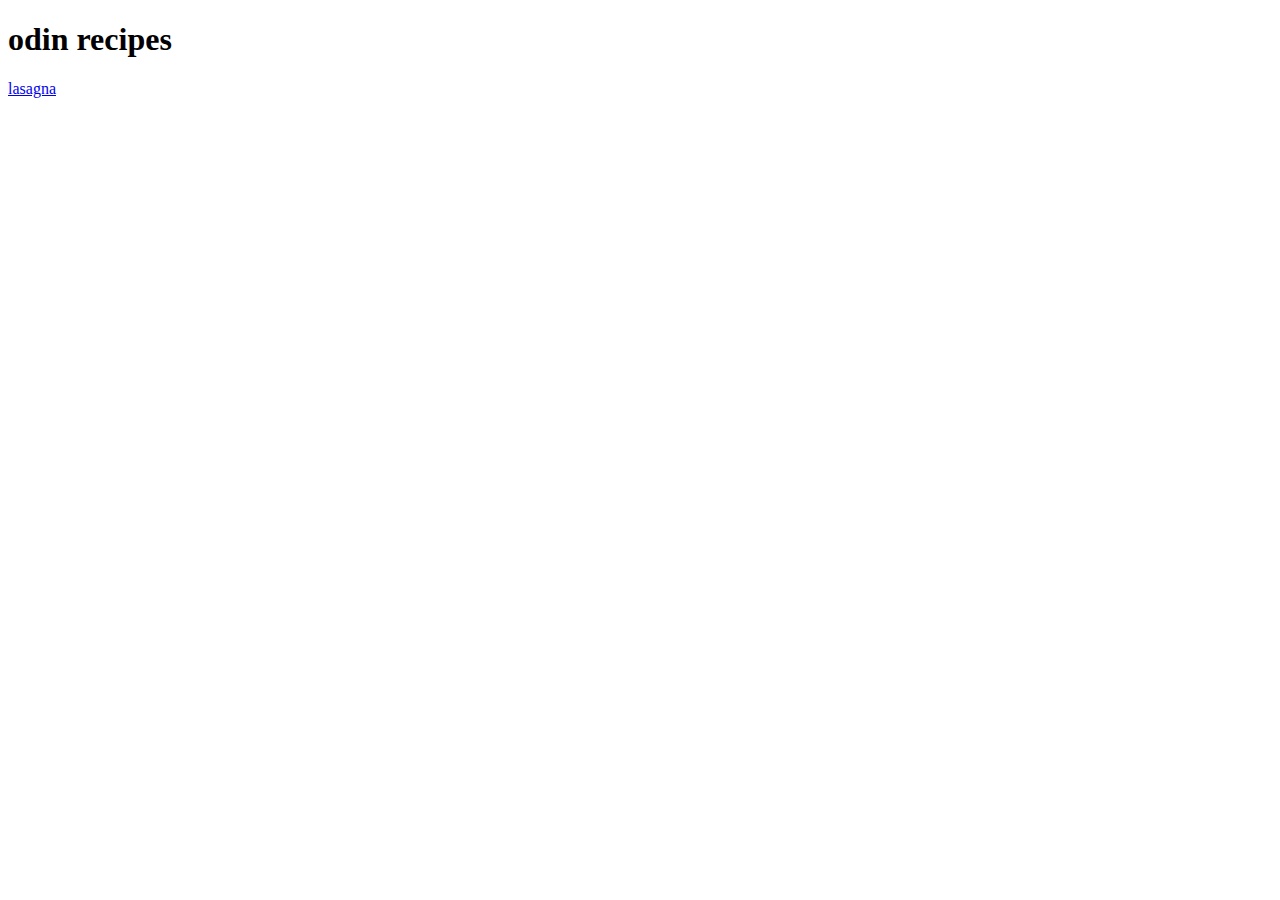
<file: index.html>
<!DOCTYPE html>
<html lang="en">
<head>
    <meta charset="UTF-8">
    <meta name="viewport" content="width=device-width, initial-scale=1.0">
    <title>first page</title>
</head>
<body>
    <h1>odin recipes</h1>
    <a href="recipes/lasagna.html" >lasagna</a>
</body>
</html>
</file>
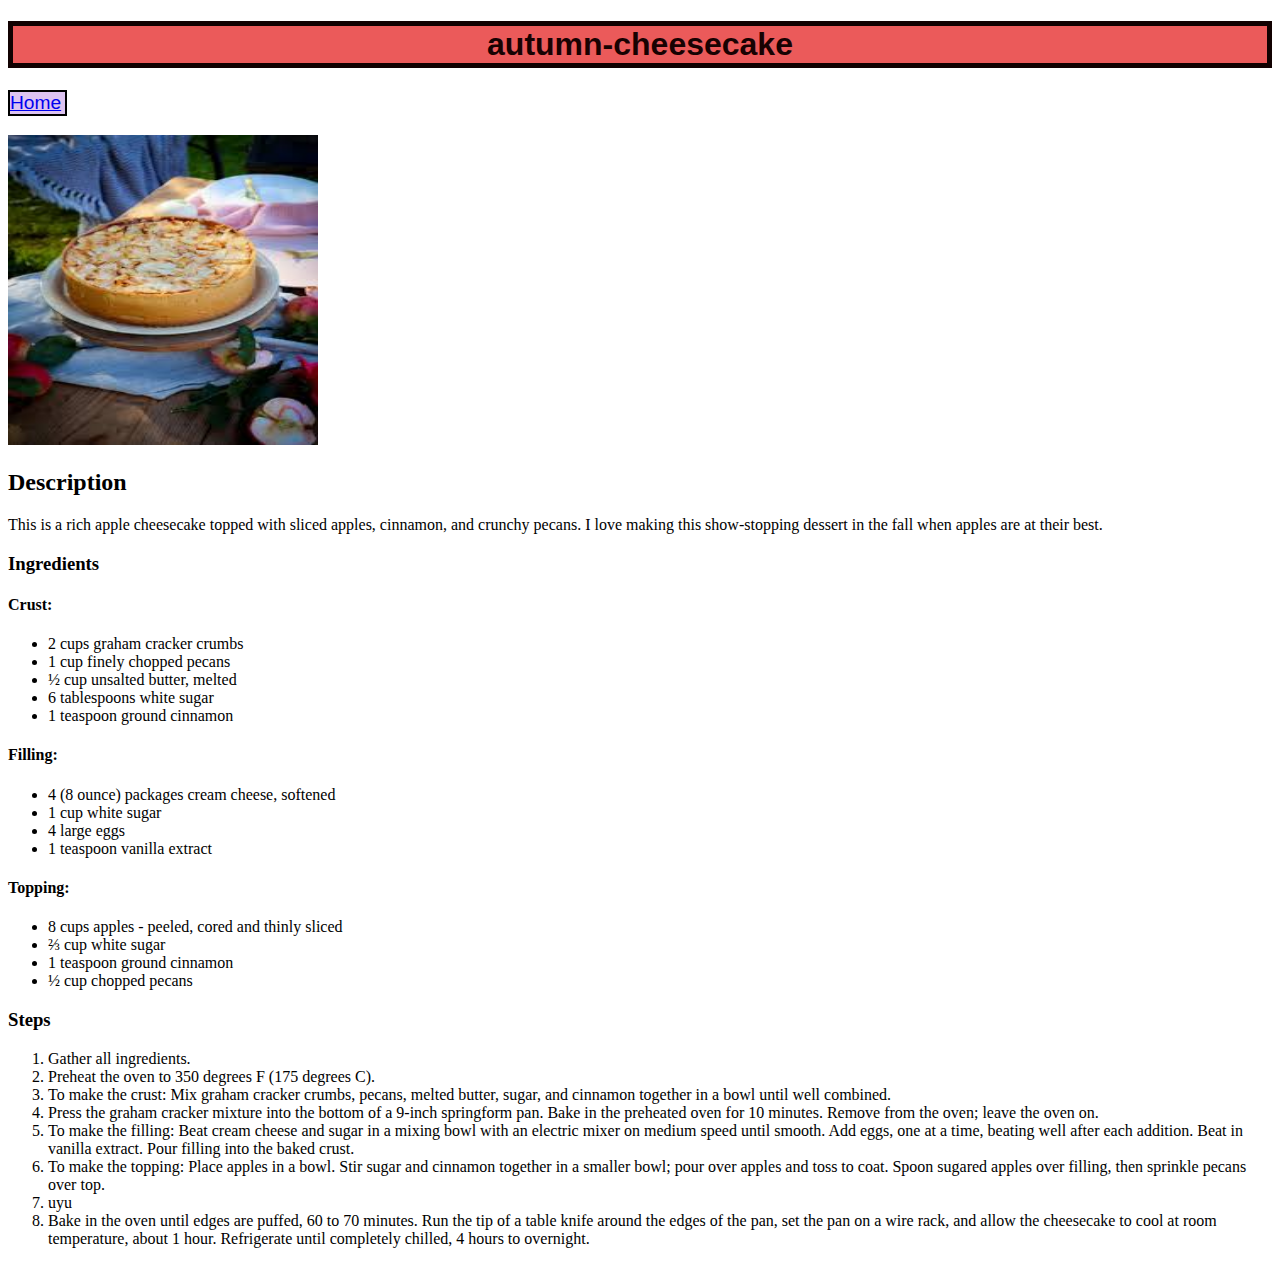
<file: recipes/autumn-cheesecake.html>
<!DOCTYPE html>
<html lang="en">
<head>
    <meta charset="UTF-8">
    <meta name="viewport" content="width=device-width, initial-scale=1.0">
    <title>autumn cheesecake recipe</title>
      <link rel="stylesheet" href="../style.css">
</head>
<body>
    <h1 class="headingrecipe">autumn-cheesecake
    </h1>
    <p class="homerecipe"><a href="../index.html">Home</a></p>
    <img src="../images1/cheesecake.jpeg" alt="picture of tasty cheesecake" height="310" width="310">
    <h2>Description</h2>
    <p>This is a rich apple cheesecake topped with sliced apples, cinnamon, and crunchy pecans. I love making this show-stopping dessert in the fall when apples are at their best.</p>
    <h3>Ingredients</h3>
    <h4>Crust:</h4>
    <ul>
        <li>2 cups graham cracker crumbs</li>
        <li>1 cup finely chopped pecans</li>
        <li>½ cup unsalted butter, melted</li>
        <li>6 tablespoons white sugar</li>
        <li>1 teaspoon ground cinnamon</li>
        
    </ul>
    <h4>Filling:</h4>
    <ul>
        <li>4 (8 ounce) packages cream cheese, softened</li>
        <li>1 cup white sugar</li>
        <li>4 large eggs</li>
        <li>1 teaspoon vanilla extract</li>

    </ul>
    <h4>Topping:</h4>
    <ul>
        <li>8 cups apples - peeled, cored and thinly sliced</li>
        <li>⅔ cup white sugar</li>
        <li>1 teaspoon ground cinnamon</li>
        <li>½ cup chopped pecans</li>
    </ul>
    <h3>Steps</h3>
    <ol>
        <li>Gather all ingredients.</li>
        <li>Preheat the oven to 350 degrees F (175 degrees C).</li>
        <li>To make the crust: Mix graham cracker crumbs, pecans, melted butter, sugar, and cinnamon together in a bowl until well combined.</li>


        <li>Press the graham cracker mixture into the bottom of a 9-inch springform pan. Bake in the preheated oven for 10 minutes. Remove from the oven; leave the oven on.</li>


        <li>To make the filling: Beat cream cheese and sugar in a mixing bowl with an electric mixer on medium speed until smooth. Add eggs, one at a time, beating well after each addition. Beat in vanilla extract. Pour filling into the baked crust.</li>
        <li>To make the topping: Place apples in a bowl. Stir sugar and cinnamon together in a smaller bowl; pour over apples and toss to coat. Spoon sugared apples over filling, then sprinkle pecans over top.</li><li>uyu</li>
        <li>Bake in the oven until edges are puffed, 60 to 70 minutes. Run the tip of a table knife around the edges of the pan, set the pan on a wire rack, and allow the cheesecake to cool at room temperature, about 1 hour. Refrigerate until completely chilled, 4 hours to overnight.</li>


        
        
    </ol>
    
    

  
</body>
</html>
</file>
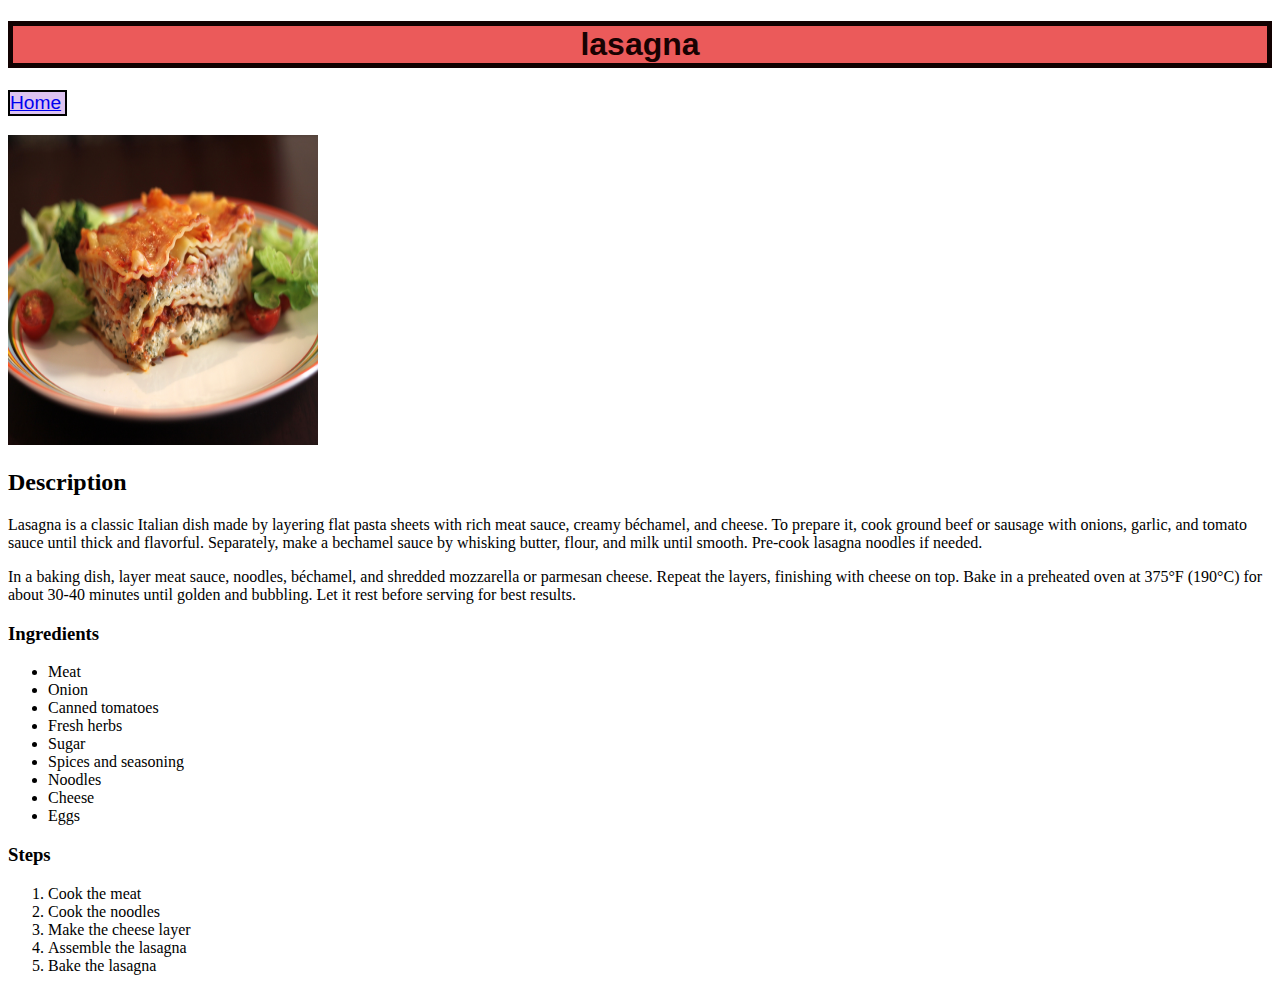
<file: recipes/lasagna.html>
<!DOCTYPE html>
<html lang="en">
    <head>
        <meta charset="UTF-8">
        <title>odin lasagna recipe</title>
        <link rel="stylesheet" href="../style.css">
        <body>
            <h1 class="headingrecipe">lasagna</h1>
             <p class="homerecipe"> <a href="../index.html">Home</a> </p>
           
            <img src="../images1/lasagna1.jpg" alt="image of tasty lasagna served on the table"  height="310" width="310">
            
           <h2>Description</h2>
           <p>Lasagna is a classic Italian dish made by layering flat pasta sheets with rich meat sauce, creamy béchamel, and cheese. To prepare it, cook ground beef or sausage with onions, garlic, and tomato sauce until thick and flavorful. Separately, make a bechamel sauce by whisking butter, flour, and milk until smooth. Pre-cook lasagna noodles if needed.</p>
           <p>In a baking dish, layer meat sauce, noodles, béchamel, and shredded mozzarella or parmesan cheese. Repeat the layers, finishing with cheese on top. Bake in a preheated oven at 375°F (190°C) for about 30-40 minutes until golden and bubbling. Let it rest before serving for best results.</p>
           <h3>Ingredients</h3>
           <ul>
            <li>Meat</li>
            <li>Onion</li>
            <li>Canned tomatoes</li>
            <li>Fresh herbs</li>
            <li>Sugar</li>
            <li>Spices and seasoning</li>
            <li>Noodles</li>
            <li>Cheese</li>
            <li>Eggs</li>
           </ul>
           <h3>Steps</h3>
           <ol>
            <li>Cook the meat</li>
            <li>Cook the noodles</li>
            <li>Make the cheese layer</li>
            <li>Assemble the lasagna</li>
            <li>Bake the lasagna</li>
            
            
           </ol>
        </body>
    </head>
</html>
</file>
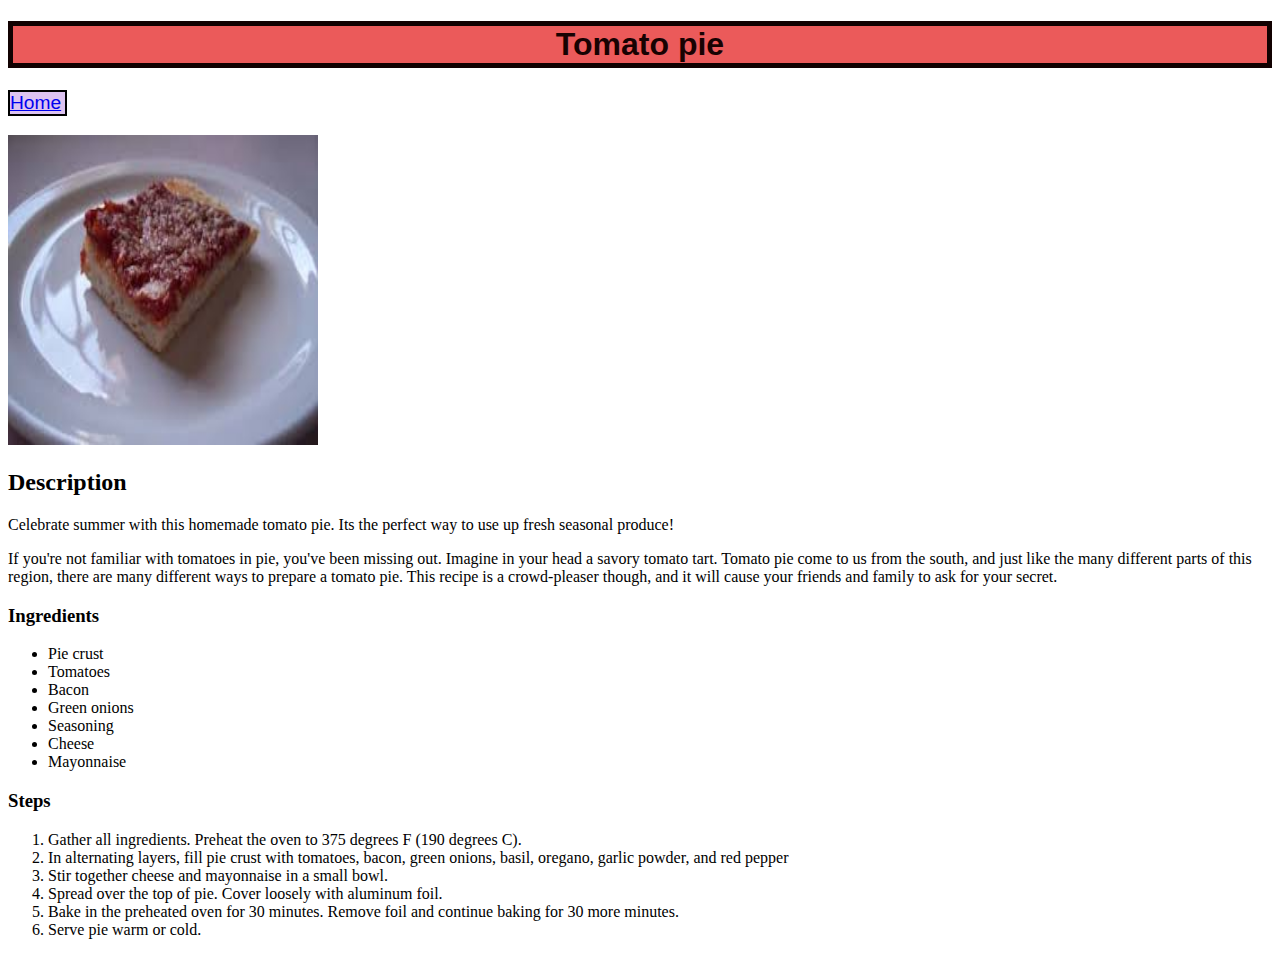
<file: recipes/tomato-pie.html>
<!DOCTYPE html>
<html lang="en">
<head>
    <meta charset="UTF-8">
    <meta name="viewport" content="width=device-width, initial-scale=1.0">
    <title>tomato pie recipe</title>
      <link rel="stylesheet" href="../style.css">
</head>
<body>
    <h1 class="headingrecipe">Tomato pie</h1>
   <p class="homerecipe"> <a href="../index.html">Home</a> </p>
    <img src="../images1/tomato-pie.jpeg" alt="picture of tasty tomato pie" width="310" height="310">
    <h2>Description</h2>
    <p>Celebrate summer with this homemade tomato pie. Its the perfect way to use up fresh seasonal produce!</p>
    <p>If you're not familiar with tomatoes in pie, you've been missing out. Imagine in your head a savory tomato tart. Tomato pie come to us from the south, and just like the many different parts of this region, there are many different ways to prepare a tomato pie. This recipe is a crowd-pleaser though, and it will cause your friends and family to ask for your secret.</p>
    <h3>Ingredients</h3>
    <ul> 
        <li>Pie crust</li>
        <li>Tomatoes</li>
        <li>Bacon</li>
        <li>Green onions</li>
        <li>Seasoning</li>
        <li>Cheese</li>
        <li>Mayonnaise</li>
        
    </ul>
    <h3>Steps</h3>
    <ol>
        <li>Gather all ingredients. Preheat the oven to 375 degrees F (190 degrees C).</li>
        <li>In alternating layers, fill pie crust with tomatoes, bacon, green onions, basil, oregano, garlic powder, and red pepper</li>
        <li>Stir together cheese and mayonnaise in a small bowl.</li>
        <li>Spread over the top of pie. Cover loosely with aluminum foil.</li>
        <li>Bake in the preheated oven for 30 minutes. Remove foil and continue baking for 30 more minutes.</li>
        <li>Serve pie warm or cold.</li>
    
    </ol>


</body>
</html>
</file>
<file: style.css>
.headingodin {
    color: rgb(79, 25, 139);
    background-color: rgb(213, 170, 238);
    text-align: center;
    border-style: solid;
    padding: 5px;
    border: 2px solid black;
    font-family: Arial, Helvetica, sans-serif;
}
.list1{

    color: rgb(72, 4, 104);
    background-color: rgb(221, 195, 241);    
    font-size: larger;
    border: 2px black solid;
    display: inline;
    font-family:Arial, Helvetica, sans-serif;
}

.headingrecipe{
    background-color: rgb(235, 90, 90);
    border: 5px rgb(17, 1, 1) solid;
    color: rgb(24, 2, 2);
    text-align: center;
    font-family: 'Lucida Sans', 'Lucida Sans Regular', 'Lucida Grande', 'Lucida Sans Unicode', Geneva, Verdana, sans-serif;
}

.homerecipe{
    color: rgb(72, 4, 104);
    background-color: rgb(221, 195, 241);    
    font-size: larger;
    border: 2px black solid;
width: 55px;
    font-family:Arial, Helvetica, sans-serif;
}
   

.imageborder{
    background-color: aqua;
}
</file>
